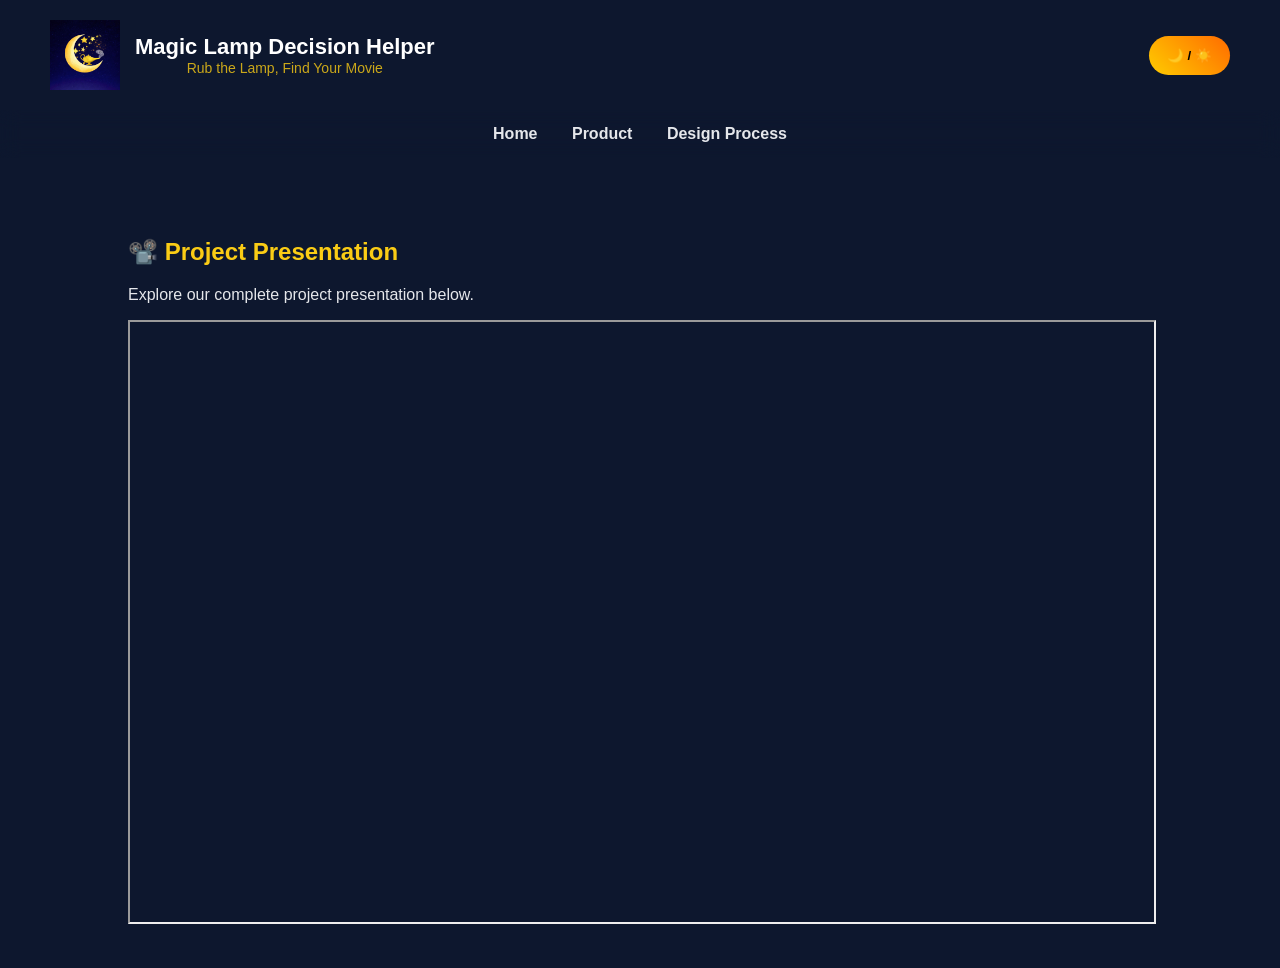
<file: process.html>
<!DOCTYPE html>
<html>

<head>
  <title>Magic Lamp Decision Helper</title>
  <link rel="stylesheet" href="style.css">
</head>

<body class="dark">

<header class="hero">

  <div class="header-left">
    <img src="logo.png" class="logo">

    <div class="text-group">
      <h1 class="title">Magic Lamp Decision Helper</h1>
      <p class="slogan">Rub the Lamp, Find Your Movie</p>
    </div>
  </div>

  <div class="header-right">
    <button onclick="toggleMode()" class="mode-btn">🌙 / ☀️</button>
  </div>

</header>

<nav>
  <a href="index.html">Home</a>
  <a href="product.html">Product</a>
  <a href="process.html">Design Process</a>
</nav>


<!-- PRESENTATION -->
<section class="container">

  <h2 class="section-title">📽️ Project Presentation</h2>

  <p class="text">
    Explore our complete project presentation below.
  </p>

  <iframe
  src="https://www.canva.com/design/DAHI2jo7pL8/mEISbicgOYcHmS73qAZXPQ/view?embed"
  width="100%"
  height="600">
  </iframe>

</section>

<script src="script.js"></script>

</body>
</html>
</file>
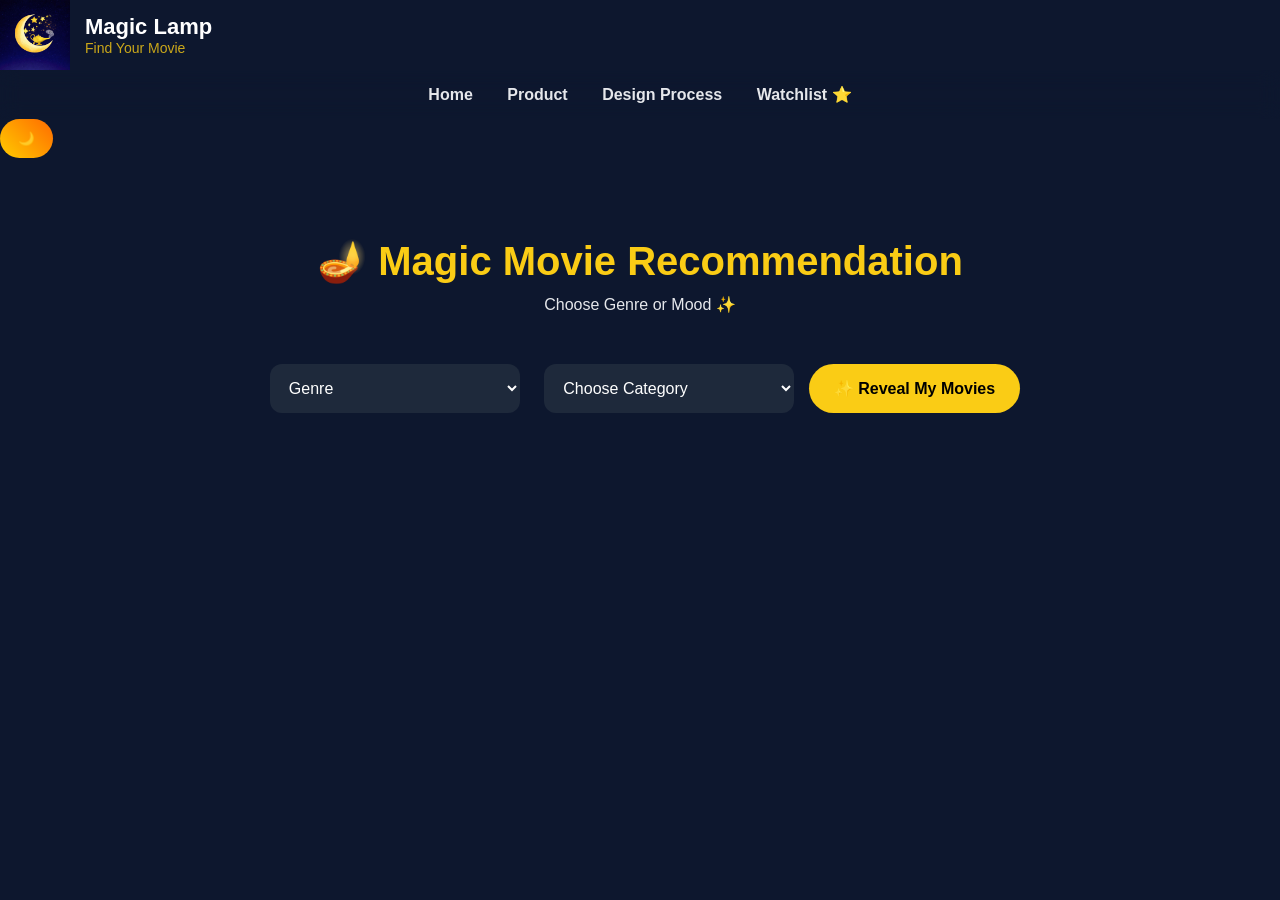
<file: product.html>
<!DOCTYPE html>
<html>

<head>

<title>Product | Magic Lamp</title>

<link rel="stylesheet" href="style.css">
<link rel="stylesheet" href="product.css">

</head>

<body class="dark">

<header class="header">

<div class="header-left">

<img src="logo.png" class="logo">

<div class="title-group">

<h1 class="title">Magic Lamp</h1>
<p class="slogan">Find Your Movie</p>

</div>

</div>

<nav class="header-center">

<a href="index.html">Home</a>
<a href="product.html">Product</a>
<a href="process.html">Design Process</a>
<a href="watchlist.html">Watchlist ⭐</a>

</nav>

<div class="header-right">

<button onclick="toggleMode()" class="mode-btn">🌙</button>

</div>

</header>

<section class="container">

<h2 class="section-title">🪔 Magic Movie Recommendation</h2>

<p class="text">Choose Genre or Mood ✨</p>

<select id="typeSelect">

<option value="genre">Genre</option>
<option value="mood">Mood</option>

</select>

<select id="categorySelect">
<option value="">Choose Category</option>
</select>

<button onclick="findMovies()" class="lamp-btn">
✨ Reveal My Movies
</button>

<h3 id="magic-text"></h3>

<div id="movie-results" class="movie-results"></div>

<div id="details-modal" class="details-modal">

<div id="details-content"></div>

<span class="close-details" onclick="closeDetails()">
✕
</span>

</div>

</section>

<script src="script.js"></script>

</body>
</html>
</file>
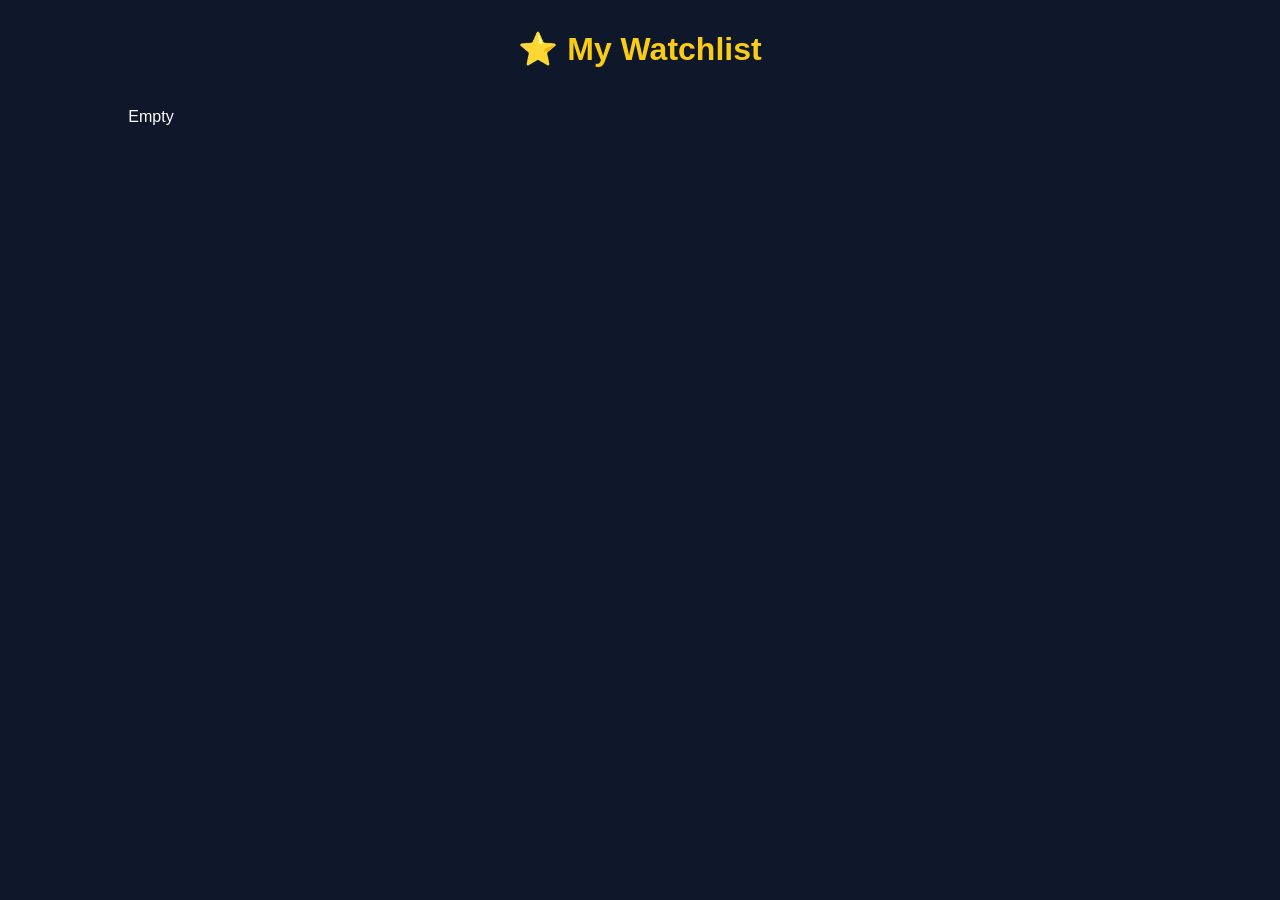
<file: watchlist.html>
<!DOCTYPE html>
<html>

<head>
<title>My Watchlist</title>
<link rel="stylesheet" href="product.css">
</head>

<body class="dark">

<h1 style="text-align:center;color:#facc15;margin-top:30px;">
⭐ My Watchlist
</h1>

<div id="watchlist" class="movie-results"></div>

<script>
let container = document.getElementById("watchlist");

function loadWatchlist(){

let list = JSON.parse(localStorage.getItem("watchlist") || "[]");

container.innerHTML = "";

if(list.length === 0){
container.innerHTML = "<p style='color:white;text-align:center'>Empty</p>";
return;
}

list.forEach((m,i)=>{
container.innerHTML += `
<div class="movie-card">
<img src="${m.poster}">
<div class="movie-info">
<h3>${m.title}</h3>
<p>⭐ ${m.rating}</p>

<button onclick="removeMovie(${i})">❌ Remove</button>

</div>
</div>
`;
});
}

function removeMovie(i){

let list = JSON.parse(localStorage.getItem("watchlist") || "[]");

list.splice(i,1);

localStorage.setItem("watchlist", JSON.stringify(list));

loadWatchlist();
}

loadWatchlist();
</script>
</file>
<file: style.css>
body{
font-family:Arial;
margin:0;
transition:0.3s;
}

/* HERO */

.hero{
text-align:center;
padding:80px;
}

.logo{
width:150px;
}

.start-btn{
margin-top:20px;
padding:15px 30px;
font-size:18px;
}

/* NAV */

nav{
text-align:center;
padding:15px;
}

nav a{
margin:15px;
text-decoration:none;
font-weight:bold;
}

/* SECTION */

.container{
width:80%;
margin:auto;
padding:40px;
}

/* MOVIE GRID */

.movie-grid{
display:grid;
grid-template-columns:repeat(auto-fit,minmax(150px,1fr));
gap:20px;
}

.movie-grid img{
width:100%;
border-radius:10px;
transition:0.3s;
}

.movie-grid img:hover{
transform:scale(1.08);
box-shadow:0 10px 20px rgba(27, 27, 27, 0.6);
}

/* DARK MODE */

.dark{
background:#0d172e;
}

.dark .title{
color:white;
}

.dark .section-title{
color:#facc15;
}

.dark .text{
color:#e5e7eb;
}

/* LIGHT MODE */

.light{
background:#f8fafc;
}

.light .title{
color:#00112b;
}

.light .section-title{
color:#7c3aed;
}

.light .text{
color:#374151;
}

/* STARS */

.stars{
position:fixed;
top:0;
left:0;
width:100%;
height:100%;
background:transparent;
z-index:-1;
}

/* GENIE */

.lamp-btn{
background:gold;
color:black;
padding:12px 20px;
}

#genie-smoke{
width:120px;
height:120px;
opacity:0;
background:radial-gradient(circle,white,transparent);
border-radius:50%;
}

.smoke{
animation:genieSmoke 1s ease;
}

@keyframes genieSmoke{

0%{opacity:0; transform:scale(0.5);}
50%{opacity:1; transform:scale(1.3);}
100%{opacity:0; transform:scale(2);}

}
/* INTRO SCREEN */

#intro{
position:fixed;
top:0;
left:0;
width:100%;
height:100%;
background:black;
display:flex;
flex-direction:column;
justify-content:center;
align-items:center;
z-index:9999;
animation:introFade 3s forwards;
}

.intro-title{
color:white;
font-size:50px;
letter-spacing:5px;
animation:introZoom 2s ease;
}

.intro-sub{
color:gold;
margin-top:20px;
font-size:20px;
}

@keyframes introZoom{

0%{
transform:scale(0.5);
opacity:0;
}

100%{
transform:scale(1);
opacity:1;
}

}

@keyframes introFade{

0%{opacity:1;}

90%{opacity:1;}

100%{
opacity:0;
visibility:hidden;
}

}
.hero{
display:flex;
justify-content:space-between;
align-items:center;
padding:20px 50px;
}

.header-left{
display:flex;
align-items:center;
gap:15px;
}

.text-group{
display:flex;
flex-direction:column;
}

.header-right{
display:flex;
align-items:center;
gap:15px;
}

.logo{
width:70px;
}

.title{
font-size:22px;
margin:0;
}

.slogan{
font-size:14px;
margin:0;
opacity:0.8;
}
.dark .slogan{
color:#facc15;
}

.light .slogan{
color:#6b21a8;
}
.dark nav a{
color:#e5e7eb;
}

.dark nav a:hover{
color:#facc15;
}
.light nav a{
color:#1e293b;
}

.light nav a:hover{
color:#7c3aed;
}
nav a{
margin:15px;
text-decoration:none;
font-weight:bold;
transition:0.3s;
}
nav{
text-align:center;
padding:15px;
backdrop-filter:blur(10px);
}
.team{
  display:grid;
  grid-template-columns:repeat(2, 1fr);
  gap:20px;
  margin-top:20px;
}

@media (max-width:600px){
  .team{
    grid-template-columns:1fr;
  }
}

/* ===== MEMBER CARD ===== */
.member{
  text-align:center;
  padding:20px;
  border-radius:15px;

  background:rgba(255,255,255,0.05);
  box-shadow:0 8px 18px rgba(0,0,0,0.25);

  transition:0.3s;
}

/* hover */
.member:hover{
  transform:translateY(-5px);
  box-shadow:0 12px 28px rgba(0,0,0,0.35);
}

/* text */
.member h3{
  margin-bottom:10px;
  font-size:16px;
}

.member p{
  font-size:14px;
  opacity:0.9;
}

/* DARK MODE */
.dark .member{
  background:rgba(255,255,255,0.05);
  color:#e5e7eb;
}

.dark .member h3{
  color:#facc15;
}

/* LIGHT MODE */
.light .member{
  background:rgba(0,0,0,0.05);
  color:#1e293b;
}

.light .member h3{
  color:#7c3aed;
}
.member{
  text-align:center;
  padding:20px;
  border-radius:15px;

  background:rgba(255,255,255,0.06);
  border:1px solid rgba(255, 200, 0, 0.2);

  box-shadow:0 0 10px rgba(255, 200, 0, 0.15);

  transition:0.4s;
  position:relative;
  overflow:hidden;
}
.member::before{
  content:"";
  position:absolute;
  top:-50%;
  left:-50%;
  width:200%;
  height:200%;

  background: radial-gradient(circle, rgba(255,200,0,0.25), transparent 60%);
  transform: scale(0);
  transition:0.5s;
}.member:hover{
  transform:translateY(-5px);
  box-shadow:0 0 25px rgba(255, 200, 0, 0.6);
  border:1px solid rgba(255, 200, 0, 0.6);
}

.member:hover::before{
  transform: scale(1);
}
@keyframes pulseGlow{
  0%{
    box-shadow:0 0 10px rgba(255,200,0,0.2);
  }
  50%{
    box-shadow:0 0 25px rgba(255,200,0,0.6);
  }
  100%{
    box-shadow:0 0 10px rgba(255,200,0,0.2);
  }
}

.member{
  animation:pulseGlow 3s infinite;
}
.text ul{
padding-left:20px;
}

.text li{
margin-bottom:8px;
}
.movie{
text-align:center;
}

.movie p{
margin-top:8px;
font-size:14px;
}
.movie{
position:relative;
overflow:hidden;
border-radius:10px;
}

/* overlay gelap */
.overlay{
position:absolute;
top:0;
left:0;
width:100%;
height:100%;
background:rgba(0,0,0,0.6);

display:flex;
justify-content:center;
align-items:flex-end;

opacity:0;
transition:0.3s;
padding-bottom:20px;
}
.overlay p{
color:#facc15;
font-weight:bold;
transform:translateY(20px);
opacity:0;
transition:0.3s ease;
text-align:center;
}
.movie:hover .overlay{
opacity:1;
}

.movie:hover .overlay p{
transform:translateY(0);
opacity:1;
}
.movie:hover img{
transform:scale(1.08);
filter:brightness(0.6);
transition:0.3s;
}
.movie-results{
display:grid;
grid-template-columns:repeat(auto-fit,minmax(250px,1fr));
gap:20px;
margin-top:30px;
}

.movie-card{
padding:20px;
border-radius:15px;
background:rgba(255,255,255,0.05);
}

.movie-card h3{
margin-bottom:10px;
}

.movie-card a{
text-decoration:none;
font-weight:bold;
}
.filter-box{
display:flex;
justify-content:center;
align-items:center;
gap:15px;
flex-wrap:wrap;
}
.python-review {
    max-width: 900px;
    margin: 80px auto;
    padding: 40px;
    text-align: center;
    border-radius: 20px;
    background: rgba(255, 215, 0, 0.08);
    border: 1px solid rgba(255, 215, 0, 0.3);
}

.python-review h2 {
    color: #FFD700;
    font-size: 2rem;
    margin-bottom: 15px;
    text-shadow: 0 0 10px rgba(255, 215, 0, 0.5);
}

.python-review p {
    color: #f5f5f5;
    font-size: 1.1rem;
    margin-bottom: 25px;
}

.python-review button {
    background: linear-gradient(135deg, #FFD700, #FFB700);
    color: #1a1a1a;
    border: none;
    padding: 14px 28px;
    border-radius: 50px;
    font-size: 1rem;
    font-weight: bold;
    cursor: pointer;
    transition: 0.3s;
}

.python-review button:hover {
    transform: scale(1.05);
}

.start-btn, .mode-btn {
  background: linear-gradient(45deg, #ffcc00, #ff6b00);
  border: none;
  padding: 12px 18px;
  border-radius: 30px;
  color: black;
  font-weight: bold;
  cursor: pointer;
  transition: 0.3s;
}

.start-btn:hover {
  transform: scale(1.05);
  box-shadow: 0 0 20px rgba(255, 200, 0, 0.6);
}
.movie {
  position: relative;
  border-radius: 12px;
  overflow: hidden;
  transition: 0.3s;
}

.movie img {
  width: 100%;
  display: block;
}

.movie:hover {
  transform: scale(1.05);
}
.section-title {
  margin-top: 40px;
  margin-bottom: 20px;
}
/* ===== DESIGN PROCESS ===== */

.design-process{
  display:grid;
  grid-template-columns:repeat(auto-fit,minmax(300px,1fr));
  gap:25px;
  margin-top:30px;
}

.design-process .member{
  background:rgba(255,255,255,0.08);
  border:1px solid rgba(250,204,21,0.25);
  box-shadow:0 0 15px rgba(250,204,21,0.15);
}

.design-process .member:hover{
  box-shadow:0 0 30px rgba(250,204,21,0.5);
}
/* ===== DETAIL CONTAINER (FIXED ONLY ONCE) ===== */
.movie-detail-container {
  display: flex;
  gap: 20px;
  flex-wrap: wrap;
  align-items: flex-start;

  padding: 20px;
}

/* ===== RIGHT SIDE ===== */
.movie-right {
  flex: 1;
  min-width: 260px;

  display: flex;
  flex-direction: column;
  gap: 10px;
}

/* ===== TITLE ===== */
.movie-title-big {
  margin: 0 0 6px 0;
}

/* ===== TAGS / PLATFORM / DESC ===== */
.movie-tags,
.movie-platforms,
.movie-description {
  margin-bottom: 8px;
  color: #aaa;
}

/* ===== ACTION AREA (FIXED STRUCTURE) ===== */
.movie-actions {
  margin-top: auto;

  display: flex;
  flex-direction: column;
  gap: 12px;
}

/* row tombol utama */
.primary-actions {
  display: flex;
  flex-wrap: wrap;
  gap: 10px;
}

/* ===== BUTTON BASE ===== */
.watch-trailer-btn,
.watchlist-detail-btn {
  padding: 10px 14px;
  border-radius: 10px;
  font-weight: bold;
  cursor: pointer;

  display: inline-flex;
  align-items: center;
  justify-content: center;

  white-space: nowrap;
  border: none;
  text-decoration: none;
}

/* ===== COLORS (cinematic clean) ===== */
.watch-trailer-btn {
  background: #e50914;
  color: white;
}

.watch-trailer-btn:hover {
  background: #ff1f2d;
}

.watchlist-detail-btn {
  background: #f5c542;
  color: #111;
}

.watchlist-detail-btn:hover {
  background: #ffd86b;
}

/* ===== ANALYZER BUTTON (FULL WIDTH) ===== */
.secondary-actions {
  width: 100%;
}

.analyzer-btn {
  display: block;
  width: 100%;
  text-align: center;

  padding: 12px 14px;
  border-radius: 10px;

  background: #0f1115;
  color: white;
  text-decoration: none;
  font-weight: bold;
}

.analyzer-btn:hover {
  background:   #1a1d24;

}
</file>
<file: product.css>
*{
margin:0;
padding:0;
box-sizing:border-box;
}

body{
font-family:sans-serif;
background:#0f172a;
overflow-x:hidden;
}

/* ================= CONTAINER ================= */

.container{
width:100%;
max-width:1400px;
margin:auto;
padding:40px 20px;
text-align:center;
}

/* ================= TITLE ================= */

.section-title{
font-size:40px;
color:#facc15;
margin-bottom:10px;
}

.text{
color:#d1d5db;
margin-bottom:30px;
}

/* ================= SELECT ================= */

select{
padding:15px;
width:250px;
border:none;
border-radius:12px;
margin:10px;
font-size:16px;
background:#1e293b;
color:white;
outline:none;
}

/* ================= BUTTON ================= */

.lamp-btn{
padding:15px 25px;
border:none;
border-radius:30px;
background:#facc15;
font-size:16px;
font-weight:bold;
cursor:pointer;
margin-top:20px;
transition:0.3s;
}

.lamp-btn:hover{
transform:translateY(-3px);
}

#magic-text{
margin-top:40px;
margin-bottom:20px;
color:#facc15;
}

/* ================= GRID ================= */

.movie-results{
display:grid;
grid-template-columns:repeat(4,minmax(250px,1fr));
gap:24px;
margin-top:40px;
width:100%;
}

/* ================= CARD ================= */

.movie-card{
background:#111827;
border-radius:22px;
overflow:hidden;
display:flex;
flex-direction:column;
box-shadow:0 10px 25px rgba(0,0,0,0.35);
transition:0.35s;
}

.movie-card:hover{
transform:translateY(-10px);
}

/* ================= IMAGE ================= */

.movie-card img{
width:100%;
aspect-ratio:2/3;
object-fit:cover;
display:block;
}

/* ================= INFO ================= */

.movie-info{
padding:18px;
display:flex;
flex-direction:column;
gap:12px;
flex:1;
text-align:left;
}

.movie-info h3{
color:white;
font-size:20px;
font-weight:700;
}

.movie-info p{
color:#d1d5db;
}

/* ================= CARD BUTTON ================= */

.watch-btn,
.detail-btn{
padding:12px 15px;
border:none;
border-radius:12px;
font-weight:bold;
cursor:pointer;
font-size:14px;
transition:0.3s;
}

.watch-btn{
background:#facc15;
color:black;
}

.detail-btn{
background:#2563eb;
color:white;
}

.watch-btn:hover,
.detail-btn:hover{
transform:translateY(-2px);
}

/* ================= DETAILS MODAL ================= */

.details-modal{
position:fixed;
inset:0;
background:#000;
z-index:9999;
overflow-y:auto;
display:none;
}

.close-details{
position:fixed;
top:20px;
right:30px;
font-size:42px;
color:white;
cursor:pointer;
z-index:10000;
}

/* ================= HERO ================= */

.movie-hero{
min-height:100vh;
background:#000;
color:white;
}

.movie-backdrop{
height:65vh;
background-size:cover;
background-position:center top;
position:relative;
filter:blur(3px);
transform:scale(1.05);
}

.movie-overlay{
position:absolute;
inset:0;
background:linear-gradient(
to bottom,
rgba(0,0,0,0.15),
rgba(0,0,0,0.97)
);
}

/* ================= DETAILS ================= */

.movie-detail-container{
width:85%;
margin:auto;
margin-top:-220px;
position:relative;
z-index:5;
display:flex;
gap:55px;
align-items:flex-end;
padding-bottom:80px;
flex-wrap:wrap;
}

.movie-big-poster{
width:320px;
border-radius:26px;
box-shadow:0 20px 60px rgba(0,0,0,0.75);
}

.movie-right{
flex:1;
min-width:300px;
display:flex;
flex-direction:column;
justify-content:center;
}

.movie-type{
color:#facc15;
font-size:15px;
letter-spacing:3px;
text-transform:uppercase;
margin-bottom:15px;
font-weight:700;
}

.movie-title-big{
font-size:76px;
line-height:1;
margin-bottom:28px;
font-weight:800;
}

/* ================= TAGS ================= */

.movie-tags{
display:flex;
gap:18px;
flex-wrap:wrap;
margin-bottom:25px;
color:#d1d5db;
font-size:15px;
}

.movie-tags span{
opacity:0.9;
}

/* ================= PLATFORM ================= */

.movie-platforms{
margin-bottom:35px;
}

.platform-label{
font-size:13px;
letter-spacing:2px;
color:#9ca3af;
margin-bottom:15px;
font-weight:700;
}

.platform-list{
display:flex;
gap:18px;
flex-wrap:wrap;
}

.platform-link{
color:white;
text-decoration:none;
font-size:17px;
font-weight:600;
transition:0.3s;
}

.platform-link:hover{
color:#facc15;
}

/* ================= DESCRIPTION ================= */

.movie-description{
max-width:700px;
font-size:17px;
line-height:1.8;
color:#d1d5db;
margin-bottom:35px;
}

/* ================= DETAIL BUTTONS ================= */

.movie-buttons{
display:flex;
gap:15px;
flex-wrap:wrap;
}

.watch-trailer-btn,
.watchlist-detail-btn{
padding:15px 24px;
border:none;
border-radius:14px;
font-size:15px;
font-weight:bold;
cursor:pointer;
text-decoration:none;
transition:0.3s;
display:inline-flex;
align-items:center;
justify-content:center;
}

.watch-trailer-btn{
background:#2563eb;
color:white;
}

.watchlist-detail-btn{
background:#facc15;
color:black;
}

.watch-trailer-btn:hover,
.watchlist-detail-btn:hover{
transform:translateY(-3px);
}

/* ================= RESPONSIVE ================= */

@media(max-width:1100px){

.movie-results{
grid-template-columns:repeat(3,1fr);
}

}

@media(max-width:850px){

.movie-results{
grid-template-columns:repeat(2,1fr);
}

.movie-detail-container{
margin-top:-120px;
align-items:center;
}

.movie-big-poster{
width:240px;
}

.movie-title-big{
font-size:48px;
}

}

@media(max-width:550px){

.movie-results{
grid-template-columns:1fr;
}

.section-title{
font-size:30px;
}

select{
width:100%;
}

.movie-detail-container{
width:90%;
gap:30px;
}

.movie-big-poster{
width:100%;
max-width:320px;
}

.movie-title-big{
font-size:38px;
}

.movie-buttons{
flex-direction:column;
}

.watch-trailer-btn,
.watchlist-detail-btn{
width:100%;
}

}
</file>
